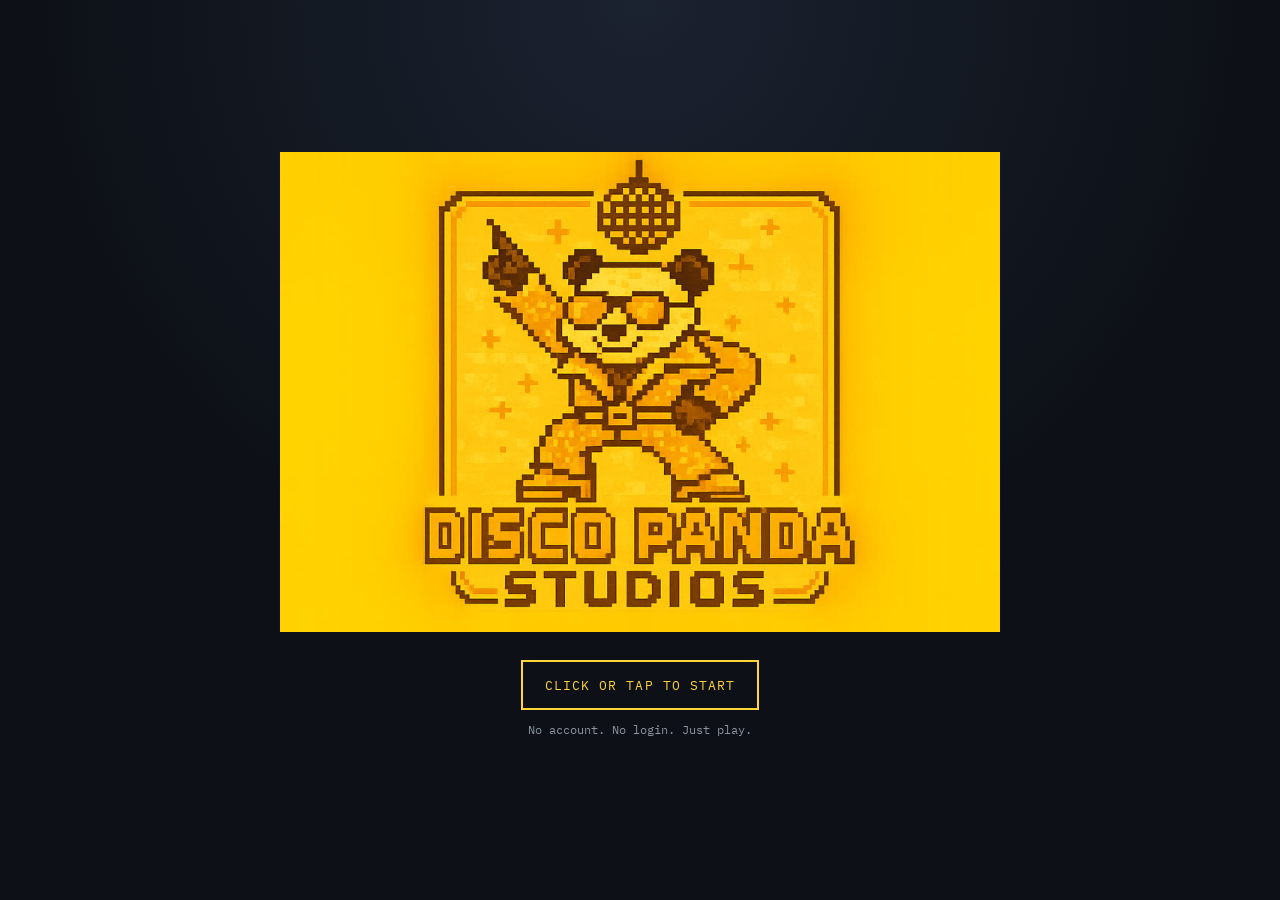
<file: public/index.html>
<!DOCTYPE html>
<html lang="en">
  <head>
    <meta charset="UTF-8" />
    <meta name="viewport" content="width=device-width, initial-scale=1, viewport-fit=cover" />
    <meta name="theme-color" content="#0d1117" />
    <title>Broken Python</title>
    <link rel="icon" href="assets/sprites/snake_head.png" />
    <link rel="preconnect" href="https://fonts.googleapis.com" />
    <link rel="preconnect" href="https://fonts.gstatic.com" crossorigin />
    <link
      href="https://fonts.googleapis.com/css2?family=IBM+Plex+Mono:wght@400;600&family=Press+Start+2P&display=swap"
      rel="stylesheet"
    />
    <link rel="stylesheet" href="css/style.css" />
  </head>
  <body>
    <div id="app">
      <section id="screen-splash" class="screen active">
        <img src="assets/sprites/splash.jpg" alt="Disco Panda Studios" class="splash-img" />
        <button id="btn-start" class="cta pulse" data-click disabled>Loading…</button>
        <p class="fine-print">No account. No login. Just play.</p>
      </section>

      <section id="screen-logo" class="screen">
        <img src="assets/sprites/devlogo.png" alt="Boot.dev" class="logo-img" />
      </section>

      <section id="screen-menu" class="screen menu-screen">
        <img src="assets/sprites/main_menu_splash.jpg" alt="" class="menu-bg" />
        <div class="menu-shade"></div>
        <div class="menu-panel">
          <p class="eyebrow">Boot.dev Hackathon</p>
          <h1>Broken Python</h1>
          <p class="tagline">Eat the right keywords. Fix the code. Dodge the bug.</p>
          <button id="btn-play" class="menu-btn primary" data-click>Play</button>
          <button id="btn-howto" class="menu-btn" data-click>How to Play</button>
          <button id="btn-settings" class="menu-btn" data-click>Settings</button>
          <button id="btn-credits" class="menu-btn" data-click>Credits</button>
        </div>
      </section>

      <section id="screen-howto" class="screen overlay-screen">
        <div class="card">
          <h2>How to Play</h2>
          <ul>
            <li>Slither through the grid and eat Python keywords to fill the blanks in the console.</li>
            <li>Green tiles are real keywords. Red tiles are imposters.</li>
            <li>Words must be eaten <strong>in order</strong>. Wrong bite? Hit the <strong>top wall</strong> (the console) to spit it back out.</li>
            <li>Don't crash into walls, yourself, or the rogue snake on the last level.</li>
            <li><strong>Arrows</strong> or <strong>WASD</strong> to move. Swipe or use the d-pad on mobile.</li>
            <li><strong>P</strong> / <strong>Esc</strong> pauses. <strong>M</strong> mutes.</li>
          </ul>
          <button class="menu-btn primary" data-back data-click>Back</button>
        </div>
      </section>

      <section id="screen-settings" class="screen overlay-screen">
        <div class="card">
          <h2>Settings</h2>
          <label class="slider-row">
            <span>Music <em id="music-vol-val">50%</em></span>
            <input id="music-vol" type="range" min="0" max="1" step="0.01" />
          </label>
          <label class="slider-row">
            <span>Sound FX <em id="sfx-vol-val">50%</em></span>
            <input id="sfx-vol" type="range" min="0" max="1" step="0.01" />
          </label>
          <button class="menu-btn" data-mute data-click>Mute</button>
          <button class="menu-btn primary" data-back data-click>Back</button>
        </div>
      </section>

      <section id="screen-credits" class="screen overlay-screen">
        <div class="card">
          <h2>Credits</h2>
          <p>Original game by <strong>Jaz, Onu &amp; Chammi</strong></p>
          <p>Built for the Boot.dev Hackathon</p>
          <p>Pixel snake sprites drawn in Piskel</p>
          <p class="muted">Web port: play instantly in the browser. No login required.</p>
          <button class="menu-btn primary" data-back data-click>Back</button>
        </div>
      </section>

      <section id="screen-play" class="screen play-screen">
        <header id="console" class="console">
          <div class="console-bar">
            <span id="level-label">LEVEL 1/5</span>
            <span id="collect-label">0/1</span>
            <div class="console-actions">
              <button id="btn-pause" class="tiny" data-click>Pause</button>
              <button class="tiny" data-mute data-click>Mute</button>
            </div>
          </div>
          <pre id="code-view"></pre>
          <p id="hint"></p>
          <p id="event-log"></p>
        </header>

        <div id="canvas-wrap">
          <canvas id="game" width="720" height="480"></canvas>

          <div id="overlay-pause" class="play-overlay">
            <div class="card compact">
              <h2>Paused</h2>
              <button id="btn-resume" class="menu-btn primary" data-click>Resume</button>
              <button id="btn-pause-menu" class="menu-btn" data-click>Menu</button>
            </div>
          </div>

          <div id="overlay-level" class="play-overlay">
            <div class="card compact">
              <h2>Level Complete</h2>
              <p>Syntax checks out. Keep going.</p>
              <button id="btn-continue" class="menu-btn primary" data-click>Continue</button>
            </div>
          </div>

          <div id="overlay-over" class="play-overlay">
            <div class="card compact">
              <h2 class="danger">Game Over</h2>
              <p>The compiler is not amused.</p>
              <div class="row">
                <button id="btn-retry" class="menu-btn primary" data-click>Retry</button>
                <button id="btn-over-menu" class="menu-btn" data-click>Menu</button>
              </div>
            </div>
          </div>

          <div id="overlay-complete" class="play-overlay">
            <div class="card compact">
              <h2 class="gold">You fixed Python</h2>
              <p>All five snippets compiled. The rogue process is frozen.</p>
              <div class="row">
                <button id="btn-again" class="menu-btn primary" data-click>Play Again</button>
                <button id="btn-complete-menu" class="menu-btn" data-click>Menu</button>
              </div>
            </div>
          </div>
        </div>

        <nav id="dpad" class="dpad" aria-label="Direction pad">
          <button data-dir="up" aria-label="Up">▲</button>
          <div class="dpad-mid">
            <button data-dir="left" aria-label="Left">◀</button>
            <button data-dir="right" aria-label="Right">▶</button>
          </div>
          <button data-dir="down" aria-label="Down">▼</button>
        </nav>
      </section>
    </div>

    <script src="js/levels.js"></script>
    <script src="js/audio.js"></script>
    <script src="js/game.js"></script>
    <script src="js/render.js"></script>
    <script src="js/input.js"></script>
    <script src="js/main.js"></script>
  </body>
</html>
</file>
<file: public/css/style.css>
:root {
  --bg: #0d1117;
  --panel: #181d29;
  --console: #12151c;
  --line: #30363d;
  --text: #e6edf3;
  --muted: #8b949e;
  --blue: #3776ab;
  --yellow: #ffd43b;
  --green: #3fb950;
  --red: #f85149;
  --shadow: 0 18px 50px rgba(0, 0, 0, 0.45);
}

* {
  box-sizing: border-box;
}

html,
body {
  margin: 0;
  min-height: 100%;
  background: radial-gradient(circle at top, #1b2230, var(--bg) 55%);
  color: var(--text);
  font-family: "IBM Plex Mono", ui-monospace, monospace;
}

button,
input {
  font-family: inherit;
}

#app {
  min-height: 100dvh;
}

.screen {
  display: none;
  min-height: 100dvh;
}

.screen.active {
  display: flex;
  flex-direction: column;
  align-items: center;
  justify-content: center;
}

.splash-img,
.logo-img {
  max-width: min(720px, 90vw);
  max-height: 58vh;
  object-fit: contain;
}

.cta {
  margin-top: 28px;
  padding: 14px 22px;
  border: 2px solid var(--yellow);
  background: transparent;
  color: var(--yellow);
  letter-spacing: 0.08em;
  text-transform: uppercase;
  cursor: pointer;
}

.cta:disabled {
  opacity: 0.55;
  cursor: wait;
}

.pulse {
  animation: pulse 1.6s ease-in-out infinite;
}

@keyframes pulse {
  50% {
    box-shadow: 0 0 0 8px rgba(255, 212, 59, 0.08);
  }
}

.fine-print {
  color: var(--muted);
  font-size: 12px;
}

.menu-screen {
  position: relative;
  overflow: hidden;
}

.menu-bg {
  position: absolute;
  inset: 0;
  width: 100%;
  height: 100%;
  object-fit: cover;
  object-position: center;
}

.menu-shade {
  position: absolute;
  inset: 0;
  background: linear-gradient(90deg, rgba(8, 10, 16, 0.2), rgba(8, 10, 16, 0.78) 58%);
}

.menu-panel {
  position: relative;
  margin-left: auto;
  margin-right: 6vw;
  width: min(380px, 92vw);
  padding: 28px 24px;
  background: rgba(13, 17, 23, 0.78);
  border: 1px solid rgba(255, 212, 59, 0.28);
  box-shadow: var(--shadow);
  backdrop-filter: blur(8px);
}

.eyebrow {
  color: var(--yellow);
  font-size: 11px;
  letter-spacing: 0.16em;
  text-transform: uppercase;
}

.menu-panel h1,
.card h2 {
  font-family: "Press Start 2P", monospace;
  font-size: 22px;
  line-height: 1.4;
  color: var(--yellow);
  margin: 0 0 12px;
}

.tagline,
.card p,
.card li {
  color: var(--text);
  line-height: 1.55;
}

.menu-btn {
  display: block;
  width: 100%;
  margin: 10px 0 0;
  padding: 12px 14px;
  border: 1px solid var(--blue);
  background: rgba(55, 118, 171, 0.18);
  color: var(--text);
  cursor: pointer;
}

.menu-btn:hover,
.tiny:hover,
.dpad button:hover {
  background: rgba(55, 118, 171, 0.4);
}

.menu-btn.primary {
  background: var(--blue);
  border-color: #4f8ec4;
  color: #fff;
}

.overlay-screen {
  background: rgba(8, 10, 16, 0.92);
}

.card {
  width: min(560px, 92vw);
  padding: 28px;
  background: var(--panel);
  border: 1px solid var(--line);
  box-shadow: var(--shadow);
}

.card.compact {
  width: min(420px, 92vw);
  text-align: center;
}

.card ul {
  padding-left: 18px;
}

.muted {
  color: var(--muted);
}

.slider-row {
  display: block;
  margin: 18px 0;
}

.slider-row span {
  display: flex;
  justify-content: space-between;
  margin-bottom: 8px;
}

.slider-row input {
  width: 100%;
  accent-color: var(--yellow);
}

.play-screen.active {
  justify-content: flex-start;
  padding: 12px 12px 20px;
  gap: 10px;
}

.console {
  width: min(960px, 100%);
  background: var(--console);
  border: 1px solid #2d333b;
  padding: 10px 14px 8px;
  box-shadow: var(--shadow);
}

.console-bar {
  display: flex;
  gap: 12px;
  align-items: center;
  justify-content: space-between;
  color: var(--yellow);
  font-size: 12px;
  flex-wrap: wrap;
}

.console-actions {
  display: flex;
  gap: 8px;
}

.tiny {
  padding: 6px 10px;
  border: 1px solid var(--line);
  background: #21262d;
  color: var(--text);
  cursor: pointer;
}

#code-view {
  margin: 10px 0 6px;
  color: #d5e0ef;
  font-size: 15px;
  white-space: pre-wrap;
}

.blank {
  color: var(--yellow);
}

.kw.ok {
  color: var(--green);
  font-weight: 600;
}

.kw.bad {
  color: var(--red);
  font-weight: 600;
  text-decoration: underline wavy var(--red);
}

.comment {
  color: #7d8590;
}

#hint,
#event-log {
  margin: 0;
  font-size: 12px;
  color: var(--muted);
}

#canvas-wrap {
  position: relative;
  width: min(960px, 100%);
  height: min(62vh, 560px);
  display: flex;
  align-items: center;
  justify-content: center;
  background: #0b0e14;
  border: 1px solid #2d333b;
}

#game {
  display: block;
  max-width: 100%;
  max-height: 100%;
  image-rendering: pixelated;
  touch-action: none;
}

.play-overlay {
  display: none;
  position: absolute;
  inset: 0;
  align-items: center;
  justify-content: center;
  background: rgba(8, 10, 16, 0.72);
}

.play-overlay.active {
  display: flex;
}

.row {
  display: flex;
  gap: 10px;
}

.row .menu-btn {
  flex: 1;
}

.danger {
  color: var(--red);
}

.gold {
  color: var(--yellow);
}

.dpad {
  display: none;
  width: min(220px, 70vw);
  margin: 4px auto 10px;
  user-select: none;
  touch-action: none;
}

.dpad button {
  width: 64px;
  height: 48px;
  margin: 4px auto;
  display: block;
  border: 1px solid var(--blue);
  background: rgba(55, 118, 171, 0.25);
  color: var(--text);
  font-size: 18px;
}

.dpad-mid {
  display: flex;
  justify-content: space-between;
}

@media (max-width: 800px), (pointer: coarse) {
  .dpad {
    display: block;
  }

  .menu-panel {
    margin: 0 auto;
  }

  .menu-shade {
    background: rgba(8, 10, 16, 0.72);
  }

  #canvas-wrap {
    height: min(52vh, 480px);
  }

  .card h2,
  .menu-panel h1 {
    font-size: 16px;
  }
}
</file>
